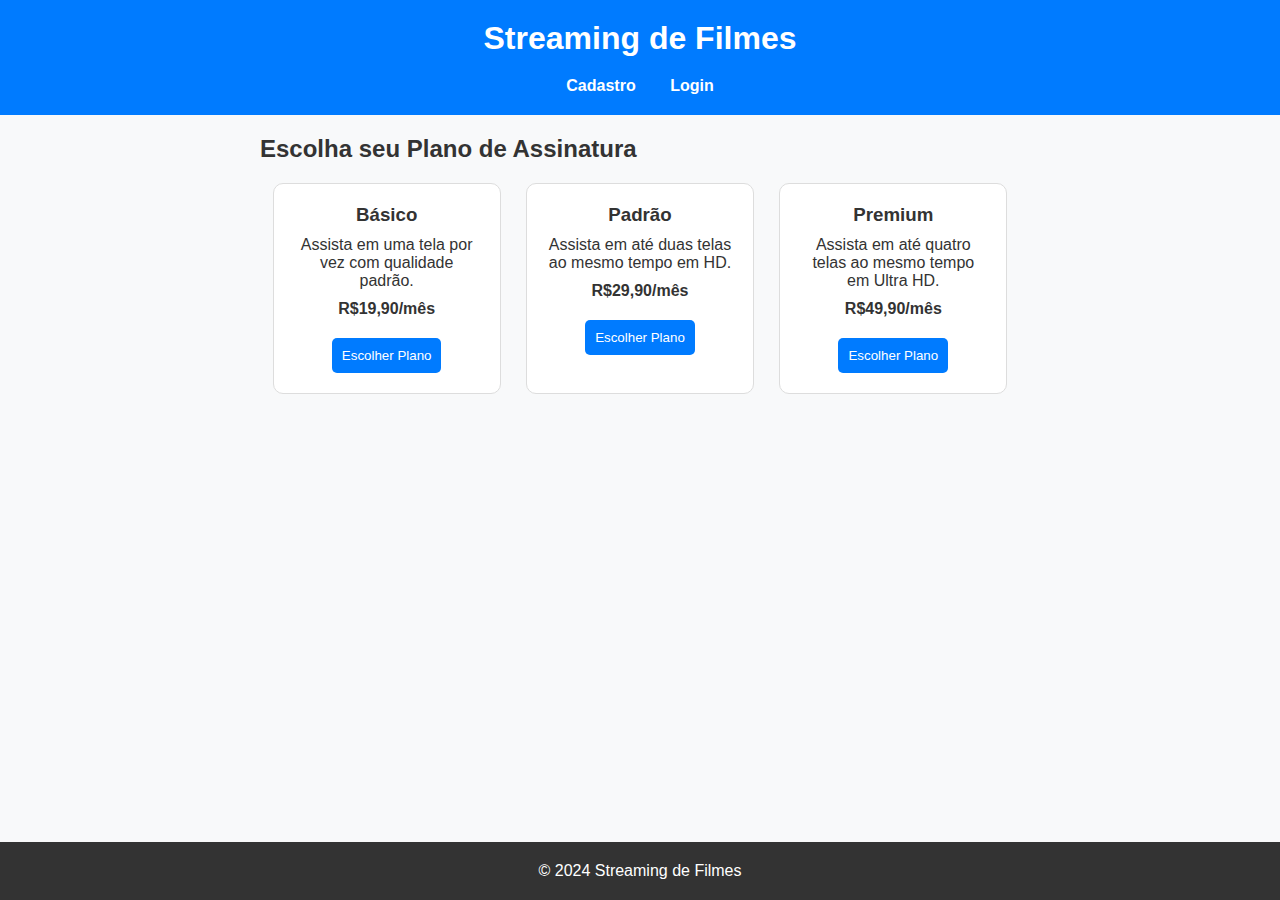
<file: index.html>
<!DOCTYPE html>
<html lang="pt-BR">
<head>
    <meta charset="UTF-8">
    <meta name="viewport" content="width=device-width, initial-scale=1.0">
    <title>Streaming de Filmes - Planos de Assinatura</title>
    <link rel="stylesheet" href="styles.css">
</head>
<body>
    <header>
        <h1>Streaming de Filmes</h1>
        <nav>
            <a href="signup.html">Cadastro</a>
            <a href="login.html">Login</a>
        </nav>
    </header>

    <main>
        <section class="plans">
            <h2>Escolha seu Plano de Assinatura</h2>
            <div class="plan-container">
                <div class="plan">
                    <h3>Básico</h3>
                    <p>Assista em uma tela por vez com qualidade padrão.</p>
                    <p><strong>R$19,90/mês</strong></p>
                    <button onclick="choosePlan('Básico')">Escolher Plano</button>
                </div>
                <div class="plan">
                    <h3>Padrão</h3>
                    <p>Assista em até duas telas ao mesmo tempo em HD.</p>
                    <p><strong>R$29,90/mês</strong></p>
                    <button onclick="choosePlan('Padrão')">Escolher Plano</button>
                </div>
                <div class="plan">
                    <h3>Premium</h3>
                    <p>Assista em até quatro telas ao mesmo tempo em Ultra HD.</p>
                    <p><strong>R$49,90/mês</strong></p>
                    <button onclick="choosePlan('Premium')">Escolher Plano</button>
                </div>
            </div>
        </section>
    </main>

    <footer>
        <p>&copy; 2024 Streaming de Filmes</p>
    </footer>

    <script src="scripts.js"></script>
</body>
</html>
</file>
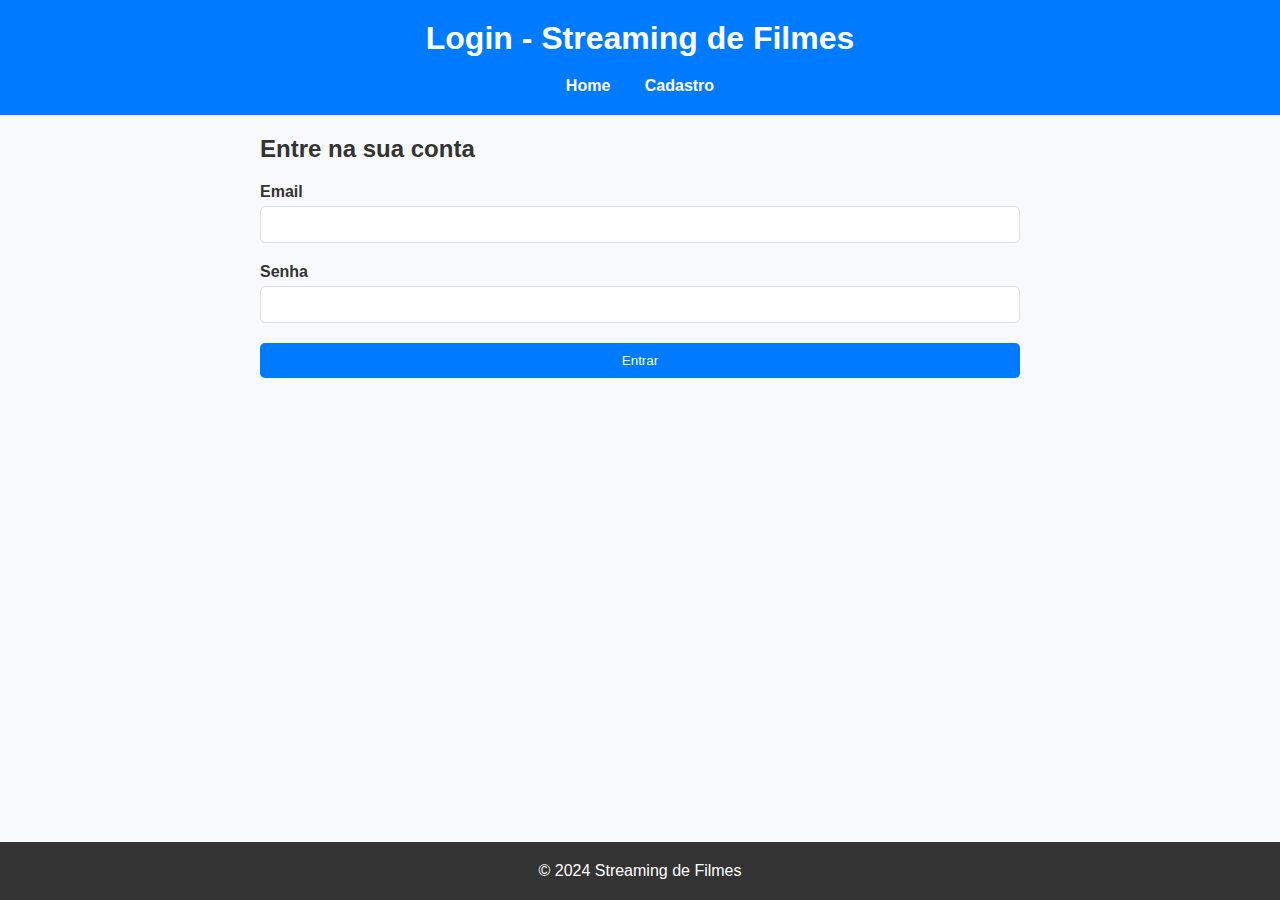
<file: login.html>
<!DOCTYPE html>
<html lang="pt-BR">
<head>
    <meta charset="UTF-8">
    <meta name="viewport" content="width=device-width, initial-scale=1.0">
    <title>Login - Streaming de Filmes</title>
    <link rel="stylesheet" href="styles.css">
</head>
<body>
    <header>
        <h1>Login - Streaming de Filmes</h1>
        <nav>
            <a href="index.html">Home</a>
            <a href="signup.html">Cadastro</a>
        </nav>
    </header>

    <main>
        <section class="login">
            <h2>Entre na sua conta</h2>
            <form id="login-form" onsubmit="return validateLoginForm()">
                <label for="email">Email</label>
                <input type="email" id="email" name="email" required>

                <label for="password">Senha</label>
                <input type="password" id="password" name="password" required>

                <button type="submit">Entrar</button>
            </form>
        </section>
    </main>

    <footer>
        <p>&copy; 2024 Streaming de Filmes</p>
    </footer>

    <script src="scripts.js"></script>
</body>
</html>
</file>
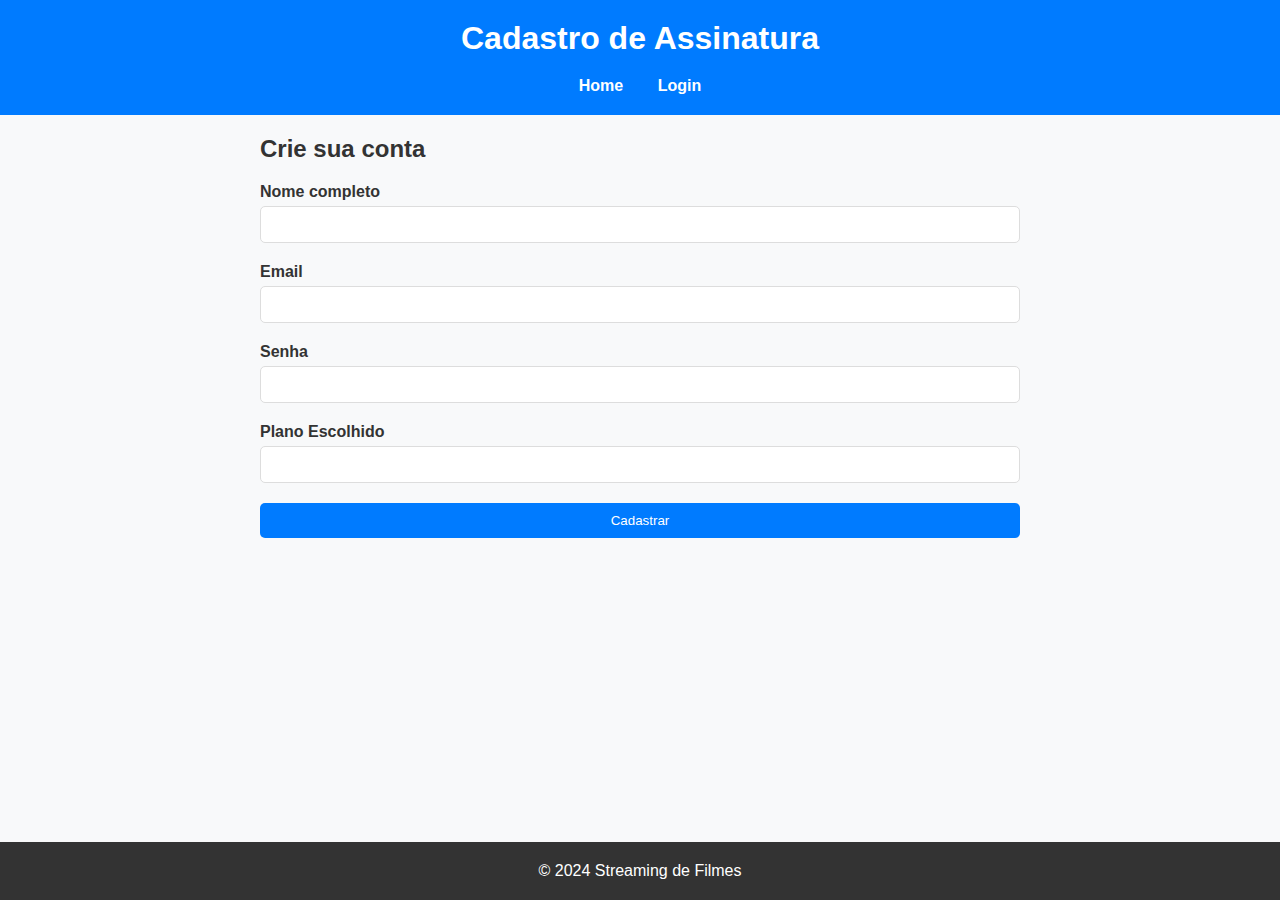
<file: signup.html>
<!DOCTYPE html>
<html lang="pt-BR">
<head>
    <meta charset="UTF-8">
    <meta name="viewport" content="width=device-width, initial-scale=1.0">
    <title>Cadastro de Assinatura - Streaming de Filmes</title>
    <link rel="stylesheet" href="styles.css">
</head>
<body>
    <header>
        <h1>Cadastro de Assinatura</h1>
        <nav>
            <a href="index.html">Home</a>
            <a href="login.html">Login</a>
        </nav>
    </header>

    <main>
        <section class="signup">
            <h2>Crie sua conta</h2>
            <form id="signup-form" onsubmit="return validateSignupForm()">
                <label for="name">Nome completo</label>
                <input type="text" id="name" name="name" required>

                <label for="email">Email</label>
                <input type="email" id="email" name="email" required>

                <label for="password">Senha</label>
                <input type="password" id="password" name="password" required>

                <label for="plan">Plano Escolhido</label>
                <input type="text" id="plan" name="plan" readonly>

                <button type="submit">Cadastrar</button>
            </form>
        </section>
    </main>

    <footer>
        <p>&copy; 2024 Streaming de Filmes</p>
    </footer>

    <script src="scripts.js"></script>
</body>
</html>
</file>
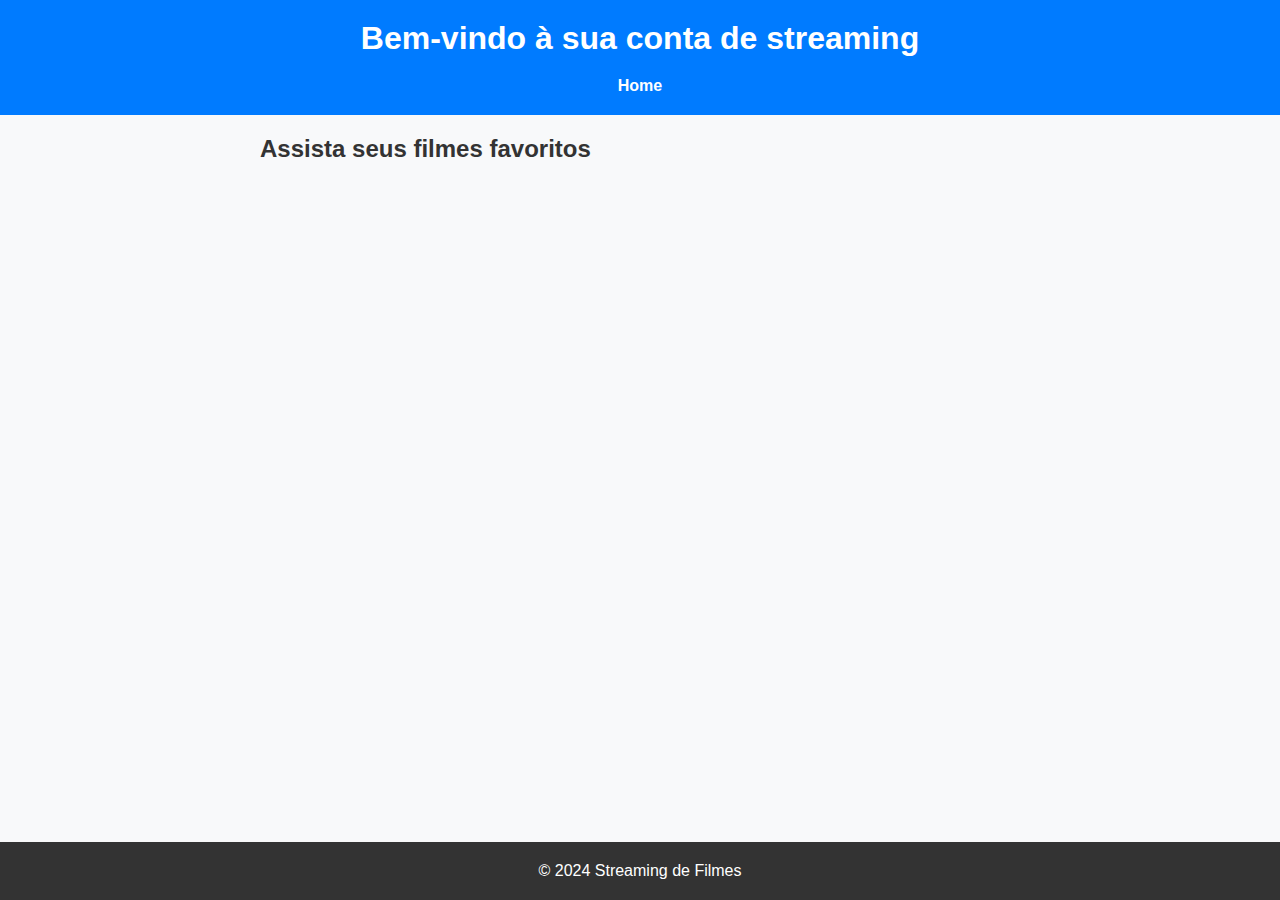
<file: stream.html>
<!DOCTYPE html>
<html lang="pt-BR">
<head>
    <meta charset="UTF-8">
    <meta name="viewport" content="width=device-width, initial-scale=1.0">
    <title>Área de Streaming - Streaming de Filmes</title>
    <link rel="stylesheet" href="styles.css">
</head>
<body>
    <header>
        <h1>Bem-vindo à sua conta de streaming</h1>
        <nav>
            <a href="index.html">Home</a>
        </nav>
    </header>

    <main>
        <section class="stream">
            <h2>Assista seus filmes favoritos</h2>
            <div class="video-container">
                <iframe width="560" height="315" src="https://www.youtube.com/embed/fFil4skGCxY" 
                title="Filme em Streaming" frameborder="0" allow="accelerometer; autoplay; encrypted-media; gyroscope; picture-in-picture" allowfullscreen></iframe>
            </div>
        </section>
    </main>

    <footer>
        <p>&copy; 2024 Streaming de Filmes</p>
    </footer>
</body>
</html>
</file>
<file: styles.css>
* {
    margin: 0;
    padding: 0;
    box-sizing: border-box;
}

body {
    font-family: Arial, sans-serif;
    background-color: #f8f9fa;
    color: #333;
}

header {
    background-color: #007bff;
    color: white;
    padding: 20px;
    text-align: center;
}

header nav {
    margin-top: 10px;
}

header nav a {
    color: white;
    margin: 0 15px;
    text-decoration: none;
    font-weight: bold;
}

main {
    padding: 20px;
    max-width: 800px;
    margin: auto;
}

h1, h2 {
    margin-bottom: 20px;
}

form {
    display: flex;
    flex-direction: column;
}

label {
    margin-bottom: 5px;
    font-weight: bold;
}

input {
    padding: 10px;
    margin-bottom: 20px;
    border: 1px solid #ddd;
    border-radius: 5px;
}

button {
    padding: 10px;
    background-color: #007bff;
    color: white;
    border: none;
    border-radius: 5px;
    cursor: pointer;
}

button:hover {
    background-color: #0056b3;
}

.plan-container {
    display: flex;
    justify-content: space-around;
    margin-top: 20px;
}

.plan {
    border: 1px solid #ddd;
    padding: 20px;
    width: 30%;
    text-align: center;
    border-radius: 10px;
    background-color: #fff;
}

.plan h3 {
    margin-bottom: 10px;
}

.plan p {
    margin-bottom: 10px;
}

.plan button {
    margin-top: 10px;
}

footer {
    background-color: #333;
    color: white;
    text-align: center;
    padding: 20px;
    position: fixed;
    width: 100%;
    bottom: 0;
}
</file>
